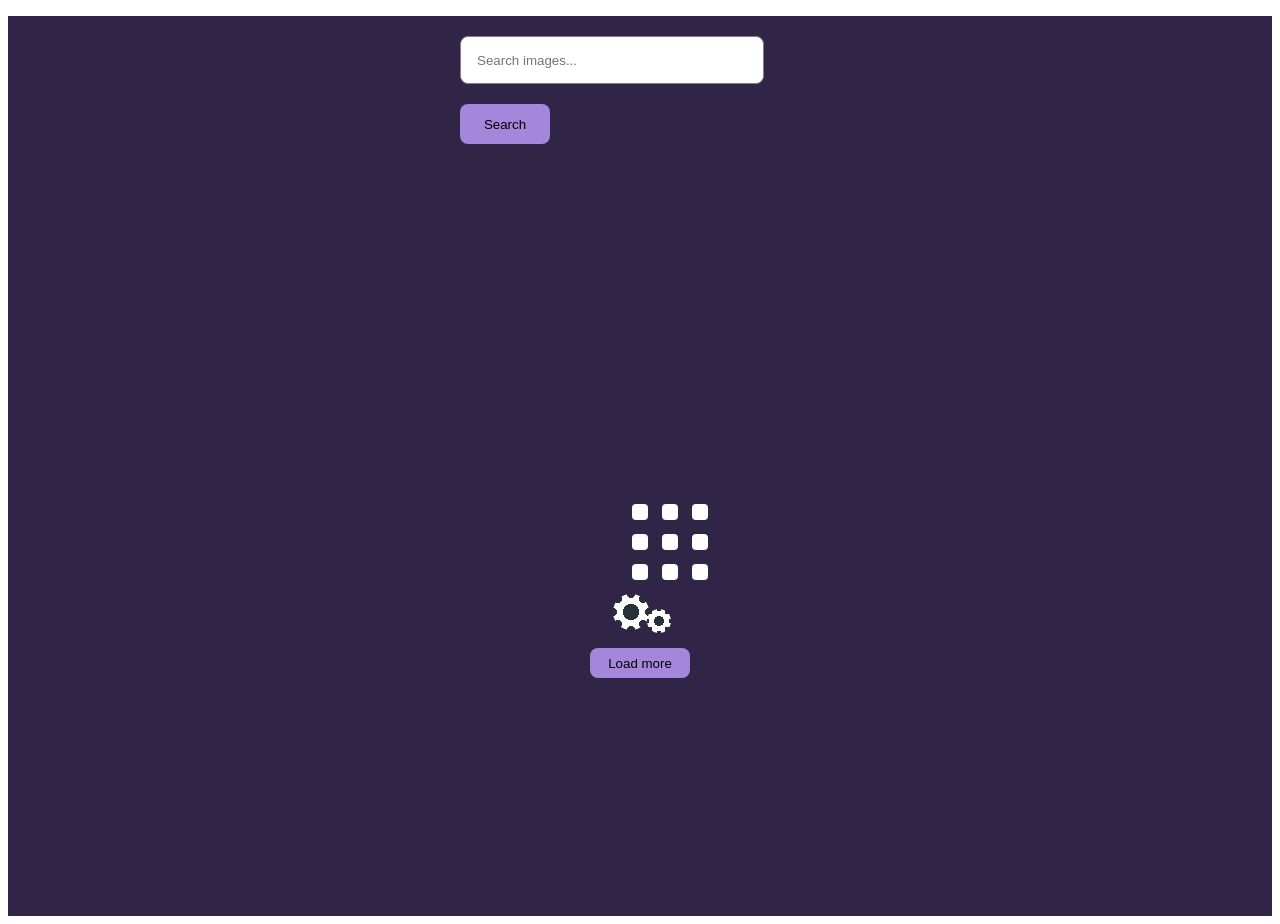
<file: src/index.html>
<!DOCTYPE html>
<html lang="en">
  <head>
    <meta charset="UTF-8" />
    <link rel="icon" type="image/svg+xml" href="/favicon.svg" />
    <meta name="viewport" content="width=device-width, initial-scale=1.0" />
    <title>Task-12</title>
    <link rel="stylesheet" href="./css/styles.css" />
  </head>
  <body>
    <section>
      <form class="form">
        <input type="text" name="text" placeholder="Search images..." />
        <button class="button-sub" type="submit">Search</button>
      </form>

      <div class="loader"></div>

      <ul class="gallery"></ul>

      <div class="loader-more"></div>
      <button type="button" class="btn-load">Load more</button>
    </section>

    <script type="module" src="./main.js"></script>
  </body>
</html>
</file>
<file: src/css/styles.css>
/**
  |============================
  | include css partials with
  | default @import url()
  |============================
*/
@import url('./reset.css');
@import url('./vite-promo.css');
@import url('./header.css');

:root {
  font-family: Inter, Avenir, Helvetica, Arial, sans-serif;
  font-size: 16px;
  line-height: 24px;
  font-weight: 400;

  color: #fffbfb;
  background-color: rgba(255, 255, 255, 0.87);

  font-synthesis: none;
  text-rendering: optimizeLegibility;
  -webkit-font-smoothing: antialiased;
  -moz-osx-font-smoothing: grayscale;
  -webkit-text-size-adjust: 100%;
}

body {
  background-color: #302546;
  min-height: 100vh;
}
p {
  padding-right: 4px;
  font-size: 12px;
}
.form {
  margin-top: 16px;
  margin-left: auto;
  margin-right: auto;
  max-width: 360px;
}
input {
  margin-top: 20px;
  margin-bottom: 20px;
  width: 270px;
  height: 30px;
  padding: 8px 16px;
  border-radius: 8px;
  border: 1px solid #808080;
}
.button-sub {
  border: none;
  height: 40px;
  width: 90px;
  border-radius: 8px;
  background-color: #a486db;
  transition: background-color 500ms cubic-bezier(0.4, 0, 0.2, 1);
}
.button-sub:hover,
.button-sub:focus {
  background-color: #7e54cc;
}
.gallery {
  max-width: 1440px;
  display: flex;
  flex-wrap: wrap;
  column-gap: 24px;
  row-gap: 24px;
  margin: 24px;
  margin-left: 24px;
  justify-content: center;
}

.gallery-item {
  margin-left: 20px;
  border-radius: 16px;
}


img {
  object-fit:cover;
  height: 30vh;
  border-top-left-radius: 16px;
  border-top-right-radius: 16px;
  max-width: 320px;
  margin: 0 auto;
}

.img-discr {
  display: flex;
  margin: 0 auto;
  padding-top: 4px;
  padding-left: 20px;
  max-width: 280px;
}

.loader {
  width: 16px;
  height: 16px;
  box-shadow: 0 30px, 0 -30px;
  border-radius: 4px;
  background: currentColor;
  display: block;
  margin: 40vh auto 0;
  position: relative;
  color: #FFF;
  transform: translateY(30px);
  box-sizing: border-box;
  animation: animloader 2s ease infinite;
}

.loader::after,
.loader::before {
  content: '';
  box-sizing: border-box;
  width: 16px;
  height: 16px;
  box-shadow: 0 30px, 0 -30px;
  border-radius: 4px;
  background: currentColor;
  color: #FFF;
  position: absolute;
  left: 30px;
  top: 0;
  animation: animloader 2s 0.2s ease infinite;
}

.loader::before {
  animation-delay: 0.4s;
  left: 60px;
}

@keyframes animloader {
  0% {
    top: 0;
    color: white;
  }

  50% {
    top: 30px;
    color: rgba(255, 255, 255, 0.2);
  }

  100% {
    top: 0;
    color: white;
  }
}

.btn-load {
  display: block;
  border-radius: 8px;
  background-color: #a486db;
  transition: background-color 500ms cubic-bezier(0.4, 0, 0.2, 1);
  border: none;
  height: 30px;
  width: 100px;
  margin: 0 auto;
}
.btn-load:hover,
.btn-load:focus {
  background-color: #7e54cc;
}

.loader-more {
  width: 175px;
  height: 80px;
  position: relative;
  margin: 0 auto;

  &::before {
    content: '';
    left: 60px;
    bottom: 18px;
    position: absolute;
    width: 36px;
    height: 36px;
    border-radius: 50%;
    background-color: #FFF;
    background-image:
      radial-gradient(circle 8px at 18px 18px, #263238 100%, transparent 0),
      radial-gradient(circle 4px at 18px 0px, #263238 100%, transparent 0),
      radial-gradient(circle 4px at 0px 18px, #263238 100%, transparent 0),
      radial-gradient(circle 4px at 36px 18px, #263238 100%, transparent 0),
      radial-gradient(circle 4px at 18px 36px, #263238 100%, transparent 0),
      radial-gradient(circle 4px at 30px 5px, #263238 100%, transparent 0),
      radial-gradient(circle 4px at 30px 5px, #263238 100%, transparent 0),
      radial-gradient(circle 4px at 30px 30px, #263238 100%, transparent 0),
      radial-gradient(circle 4px at 5px 30px, #263238 100%, transparent 0),
      radial-gradient(circle 4px at 5px 5px, #263238 100%, transparent 0);
    background-repeat: no-repeat;
    animation: rotationBack 3s linear infinite;
  }

  &::after {
    content: '';
    left: 94px;
    bottom: 15px;
    position: absolute;
    width: 24px;
    height: 24px;
    border-radius: 50%;
    background-color: #FFF;
    background-image:
      radial-gradient(circle 5px at 12px 12px, #263238 100%, transparent 0),
      radial-gradient(circle 2.5px at 12px 0px, #263238 100%, transparent 0),
      radial-gradient(circle 2.5px at 0px 12px, #263238 100%, transparent 0),
      radial-gradient(circle 2.5px at 24px 12px, #263238 100%, transparent 0),
      radial-gradient(circle 2.5px at 12px 24px, #263238 100%, transparent 0),
      radial-gradient(circle 2.5px at 20px 3px, #263238 100%, transparent 0),
      radial-gradient(circle 2.5px at 20px 3px, #263238 100%, transparent 0),
      radial-gradient(circle 2.5px at 20px 20px, #263238 100%, transparent 0),
      radial-gradient(circle 2.5px at 3px 20px, #263238 100%, transparent 0),
      radial-gradient(circle 2.5px at 3px 3px, #263238 100%, transparent 0);
    background-repeat: no-repeat;
    animation: rotationBack 4s linear infinite reverse;
  }
}
 @keyframes rotationBack {
   0% {
     transform: rotate(0deg)
   }

   100% {
     transform: rotate(-360deg)
   }
 }
</file>
